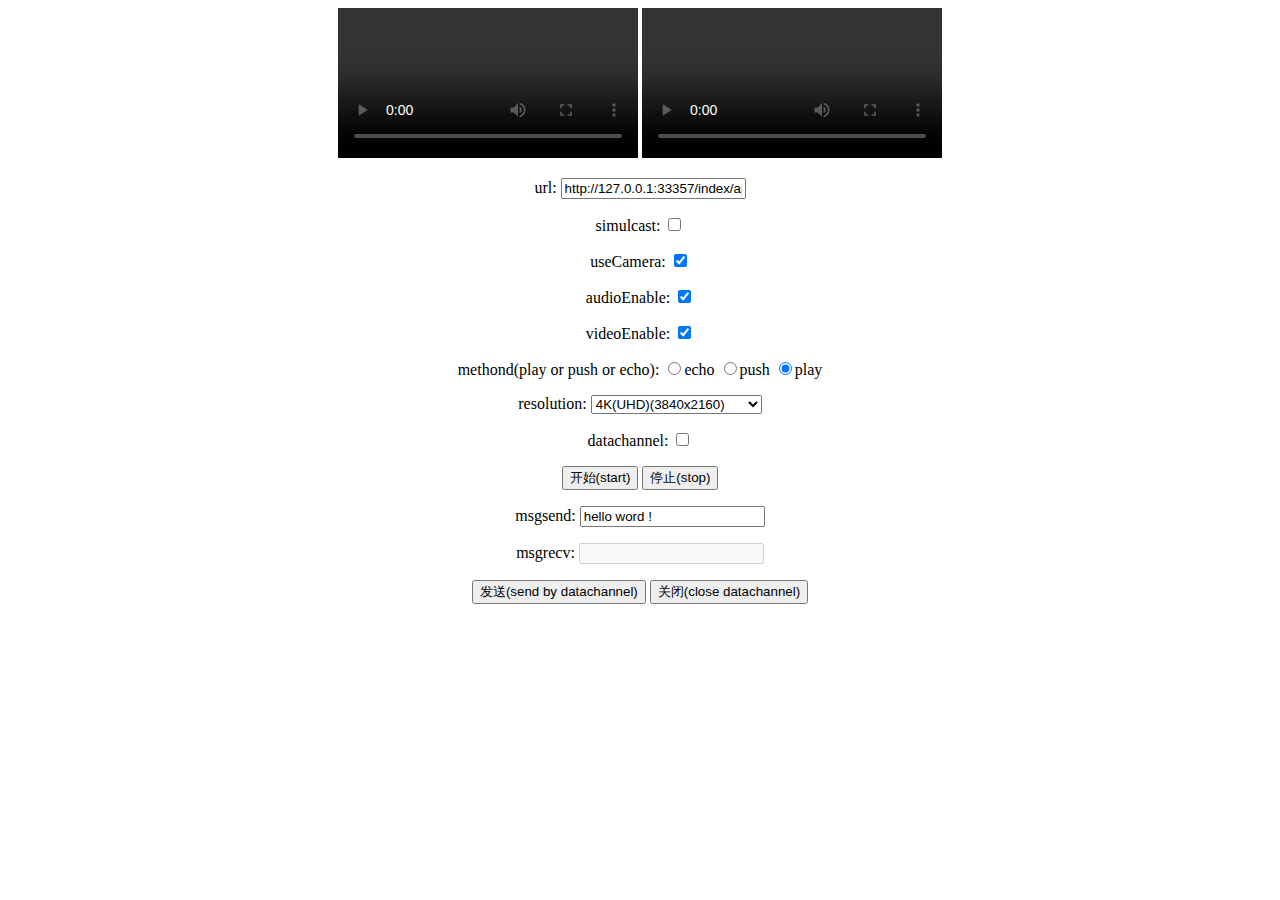
<file: libs/webrtc/index.html>
<html>
  <meta charset="utf-8">
  <head>
    <title>ZLM RTC demo</title>
    <script src="./ZLMRTCClient.js"></script>
  </head>
    
  <body>

    <div style="text-align: center;">
        <div>
          <video id='video' controls autoplay style="text-align:left;">
            Your browser is too old which doesn't support HTML5 video.
          </video>

          <video id='selfVideo' controls autoplay style="text-align:right;">
            Your browser is too old which doesn't support HTML5 video.
          </video>
        </div>

        <div>

            <p>
                <label for="streamUrl">url:</label>
                <input type="text" style="co" id='streamUrl' value="http://192.168.1.101/index/api/webrtc?app=live&stream=xiong&type=play">
            </p>

            <p>
              <label for="simulcast">simulcast:</label>
              <input type="checkbox" id='simulcast'>
            </p>
            <p>
              <label for="useCamera">useCamera:</label>
              <input type="checkbox" id='useCamera' checked="checked">
            </p>


            <p>
              <label for="audioEnable">audioEnable:</label>
              <input type="checkbox" id='audioEnable' checked="checked">
            </p>

            <p>
              <label for="videoEnable">videoEnable:</label>
              <input type="checkbox" id='videoEnable' checked="checked">
            </p>

            <p>
              <label for="methond">methond(play or push or echo):</label>
              <input type="radio" name="methond" value="echo" >echo
              <input type="radio" name="methond" value="push" >push
              <input type="radio" name="methond" value="play" checked = true>play
            </p>
            <p>
              <label for="resilution">resolution:</label>
              <select id="resilution">
              </select>
            </p>
            <p>
              <label for="datachannel">datachannel:</label>
              <input id='datachannel' name="datachannel" type="checkbox" value="0">
            </p>
            <button onclick="start()">开始(start)</button>
            <button onclick="stop()">停止(stop)</button>

            <p>
              <label for="msgsend">msgsend:</label>
              <input type="text" id='msgsend' value="hello word !">
            </p>
            <p>
              <label for="msgrecv">msgrecv:</label>
              <input type="text" id='msgrecv' disabled>
            </p>
            <button onclick="send()">发送(send by datachannel)</button>
            <button onclick="close()">关闭(close datachannel)</button>
            

           
            
        </div>
    </div>

    <script>
      var player = null
      var recvOnly = true
      var resArr = []

      var ishttps = 'https:' == document.location.protocol ? true : false
      var isLocal = "file:" == document.location.protocol ? true : false
      var url = document.location.protocol+"//"+window.location.host+"/index/api/webrtc?app=live&stream=test&type=play"
      

      if(!ishttps && !isLocal){
        alert('本demo需要在https的网站访问 ,如果你要推流的话(this demo must access in site of https if you want push stream)')
      }

      if(isLocal){
        url = "http://127.0.0.1"+"/index/api/webrtc?app=live&stream=test&type=play"
      }
      document.getElementById('streamUrl').value = url
      document.getElementsByName("methond").forEach((el,idx)=>{
        el.onclick=function(e){
          let url = new URL(document.getElementById('streamUrl').value);
          url.searchParams.set("type",el.value)
          document.getElementById('streamUrl').value = url.toString()
          
          if(el.value == "play"){
            recvOnly = true;
          }else if(el.value == "echo"){ 
            recvOnly = false;
          }else{
            recvOnly = false;
          }
        };
      });

      ZLMRTCClient.GetAllScanResolution().forEach((r,i)=>{
          opt = document.createElement('option');
          opt.text = r.label +"("+r.width+"x"+r.height+")";
          opt.value = r;
          document.getElementById("resilution").add(opt,null)

          //console.log(opt.text.match(/\d+/g))

        
      })
      function start_play(){
        let elr = document.getElementById("resilution");
        let res = elr.options[elr.selectedIndex].text.match(/\d+/g);
        let h = parseInt(res.pop());
        let w = parseInt(res.pop());

        player = new ZLMRTCClient.Endpoint(
                {
                    element: document.getElementById('video'),// video 标签
                    debug: true,// 是否打印日志
                    zlmsdpUrl:document.getElementById('streamUrl').value,//流地址
                    simulcast:document.getElementById('simulcast').checked,
                    useCamera:document.getElementById('useCamera').checked,
                    audioEnable:document.getElementById('audioEnable').checked,
                    videoEnable:document.getElementById('videoEnable').checked,
                    recvOnly:recvOnly,
                    resolution:{w:w,h:h},
                    usedatachannel:document.getElementById('datachannel').checked,
                }
            );
    
            player.on(ZLMRTCClient.Events.WEBRTC_ICE_CANDIDATE_ERROR,function(e)
            {// ICE 协商出错
                console.log('ICE 协商出错')
            });
    
            player.on(ZLMRTCClient.Events.WEBRTC_ON_REMOTE_STREAMS,function(e)
            {//获取到了远端流，可以播放
                console.log('播放成功',e.streams)
            });
    
            player.on(ZLMRTCClient.Events.WEBRTC_OFFER_ANWSER_EXCHANGE_FAILED,function(e)
            {// offer anwser 交换失败
                console.log('offer anwser 交换失败',e)
                stop();
            });
    
            player.on(ZLMRTCClient.Events.WEBRTC_ON_LOCAL_STREAM,function(s)
            {// 获取到了本地流
    
              document.getElementById('selfVideo').srcObject=s;
              document.getElementById('selfVideo').muted = true;
              
                //console.log('offer anwser 交换失败',e)
            });

            player.on(ZLMRTCClient.Events.CAPTURE_STREAM_FAILED,function(s)
            {// 获取本地流失败
    
              console.log('获取本地流失败')
            });

            player.on(ZLMRTCClient.Events.WEBRTC_ON_CONNECTION_STATE_CHANGE,function(state)
            {// RTC 状态变化 ,详情参考 https://developer.mozilla.org/en-US/docs/Web/API/RTCPeerConnection/connectionState
              console.log('当前状态==>',state)
            });

            player.on(ZLMRTCClient.Events.WEBRTC_ON_DATA_CHANNEL_OPEN,function(event)
            {
              console.log('rtc datachannel 打开 :',event)
            });

            player.on(ZLMRTCClient.Events.WEBRTC_ON_DATA_CHANNEL_MSG,function(event)
            {
              console.log('rtc datachannel 消息 :',event.data)
              document.getElementById('msgrecv').value = event.data
            });
            player.on(ZLMRTCClient.Events.WEBRTC_ON_DATA_CHANNEL_ERR,function(event)
            {
              console.log('rtc datachannel 错误 :',event)
            });
            player.on(ZLMRTCClient.Events.WEBRTC_ON_DATA_CHANNEL_CLOSE,function(event)
            {
              console.log('rtc datachannel 关闭 :',event)
            });
      }

      function start()
      {
        stop();
        let elr = document.getElementById("resilution");
        let res = elr.options[elr.selectedIndex].text.match(/\d+/g);
        let h = parseInt(res.pop());
        let w = parseInt(res.pop());

        if(document.getElementById('useCamera').checked && !recvOnly)
        {
          ZLMRTCClient.isSupportResolution(w,h).then(e=>{
            start_play()
          }).catch(e=>{
           alert("not support resolution")
          });
        }else{
          start_play()
        }
      }

      function stop()
      {
          if(player)
          {
            player.close();
            player = null;
            var remote = document.getElementById('video');
            if(remote)
            {
                remote.srcObject = null;
                remote.load();
            }
            var local = document.getElementById('selfVideo');
            local.srcObject = null;
            local.load();
          }
      }

      function send(){
        if(player){
          //send msg refernece https://developer.mozilla.org/en-US/docs/Web/API/RTCDataChannel/send
          player.sendMsg(document.getElementById('msgsend').value)
        }
      }

      function close(){
        if(player){
          player.closeDataChannel()
        }
      }

    </script>
    
  </body>

  <script>
    
  </script>

</html>
</file>
